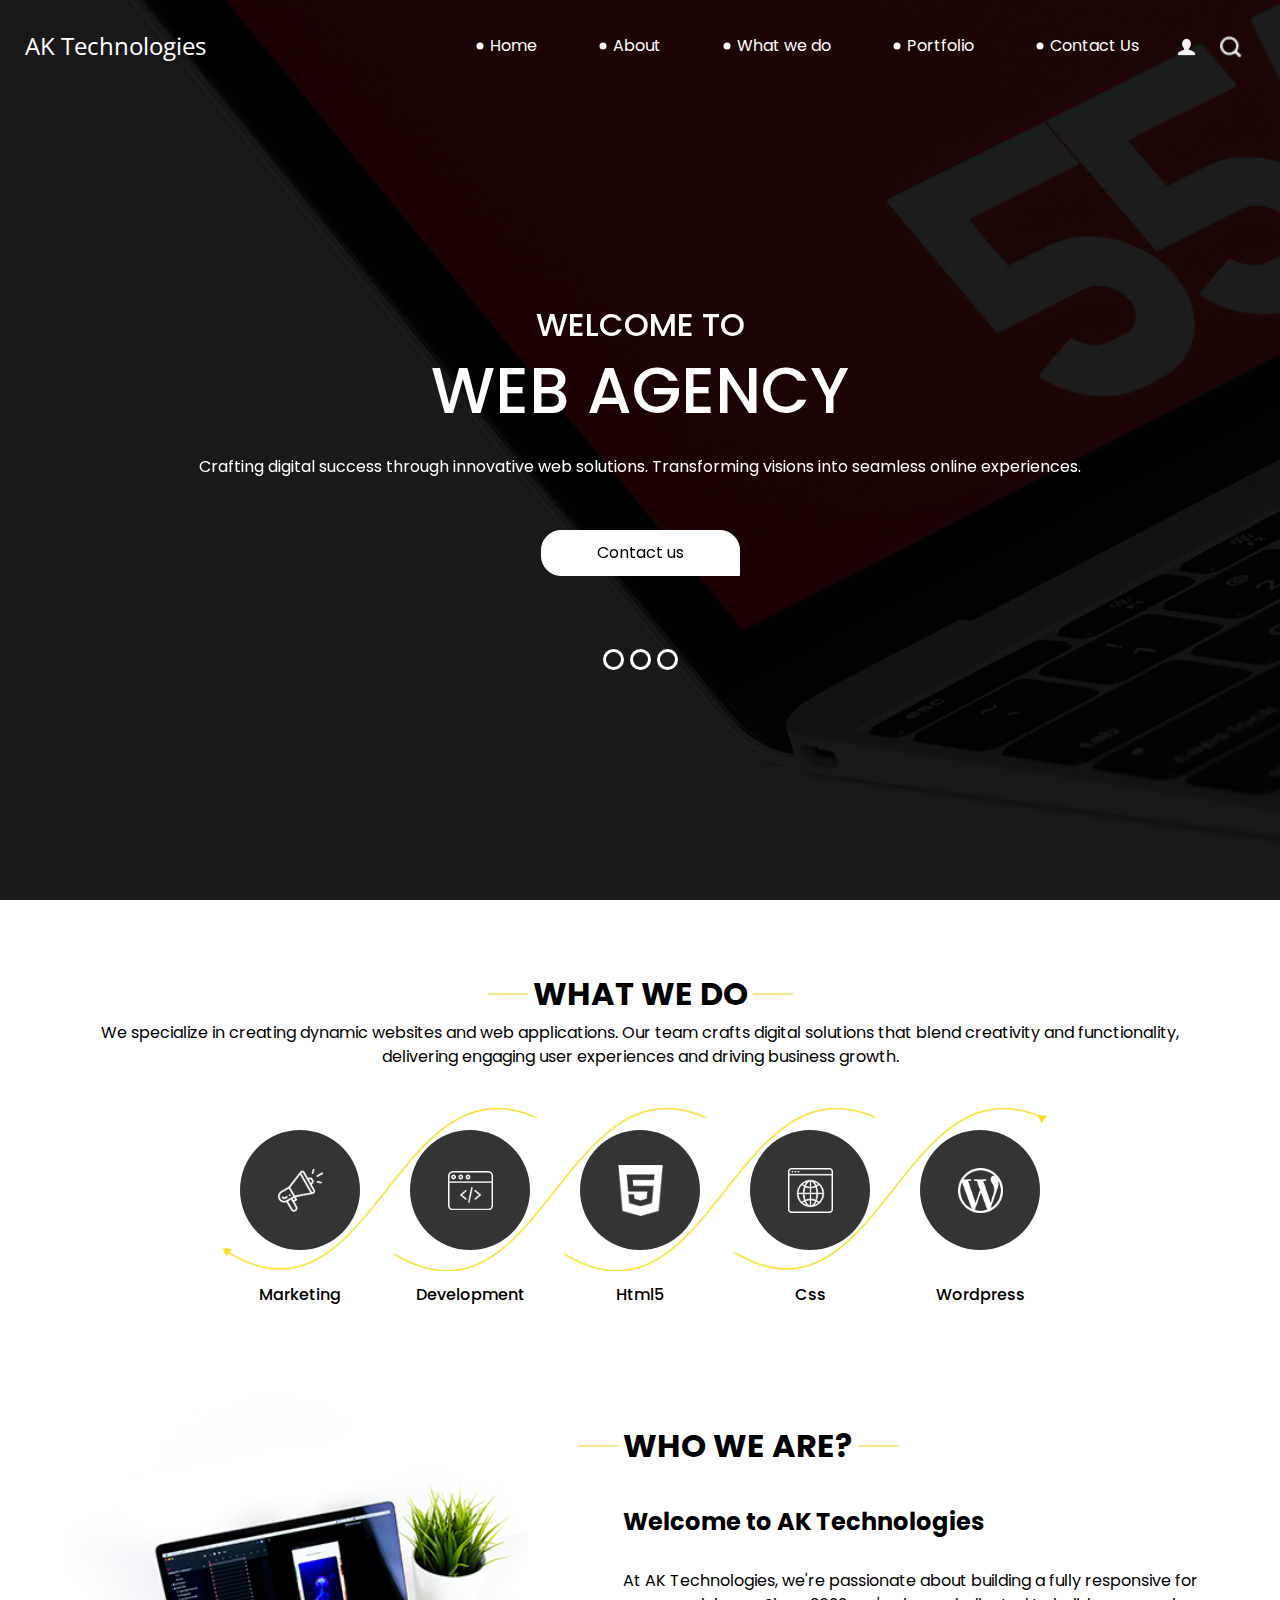
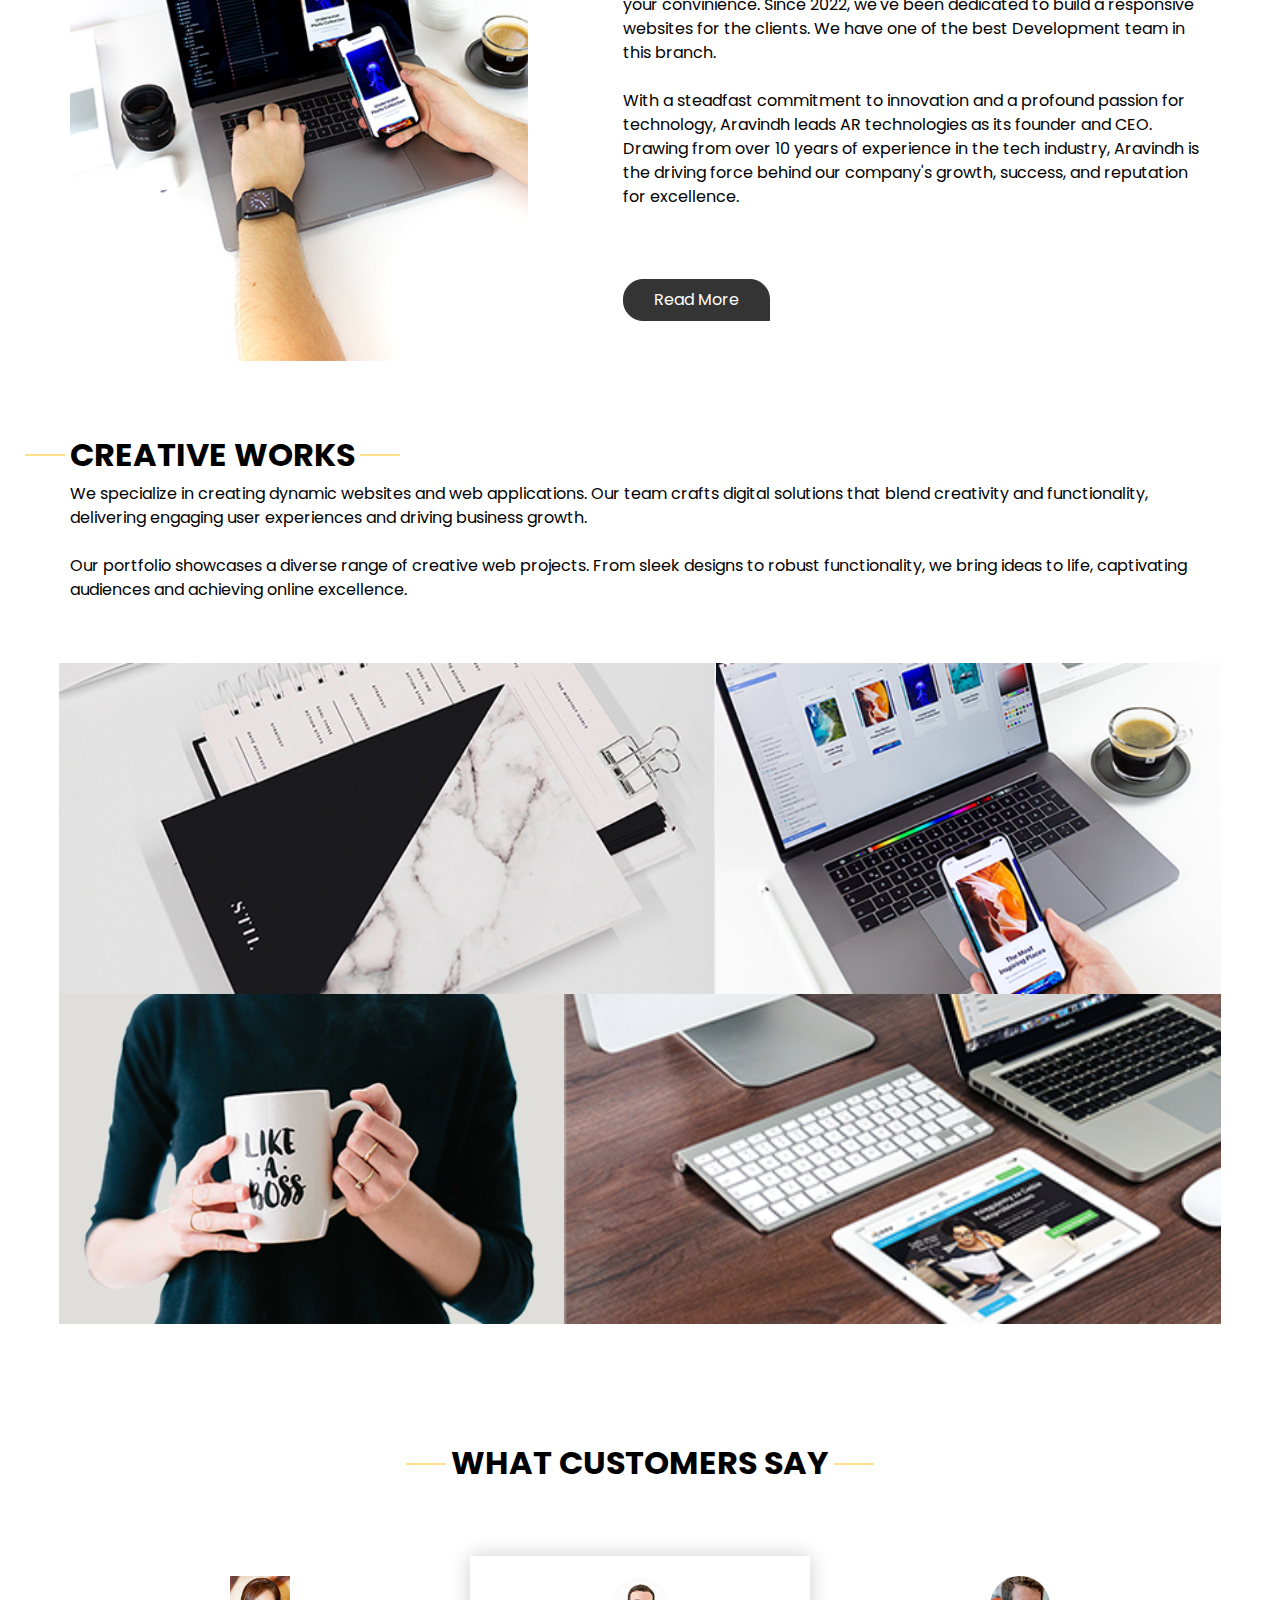
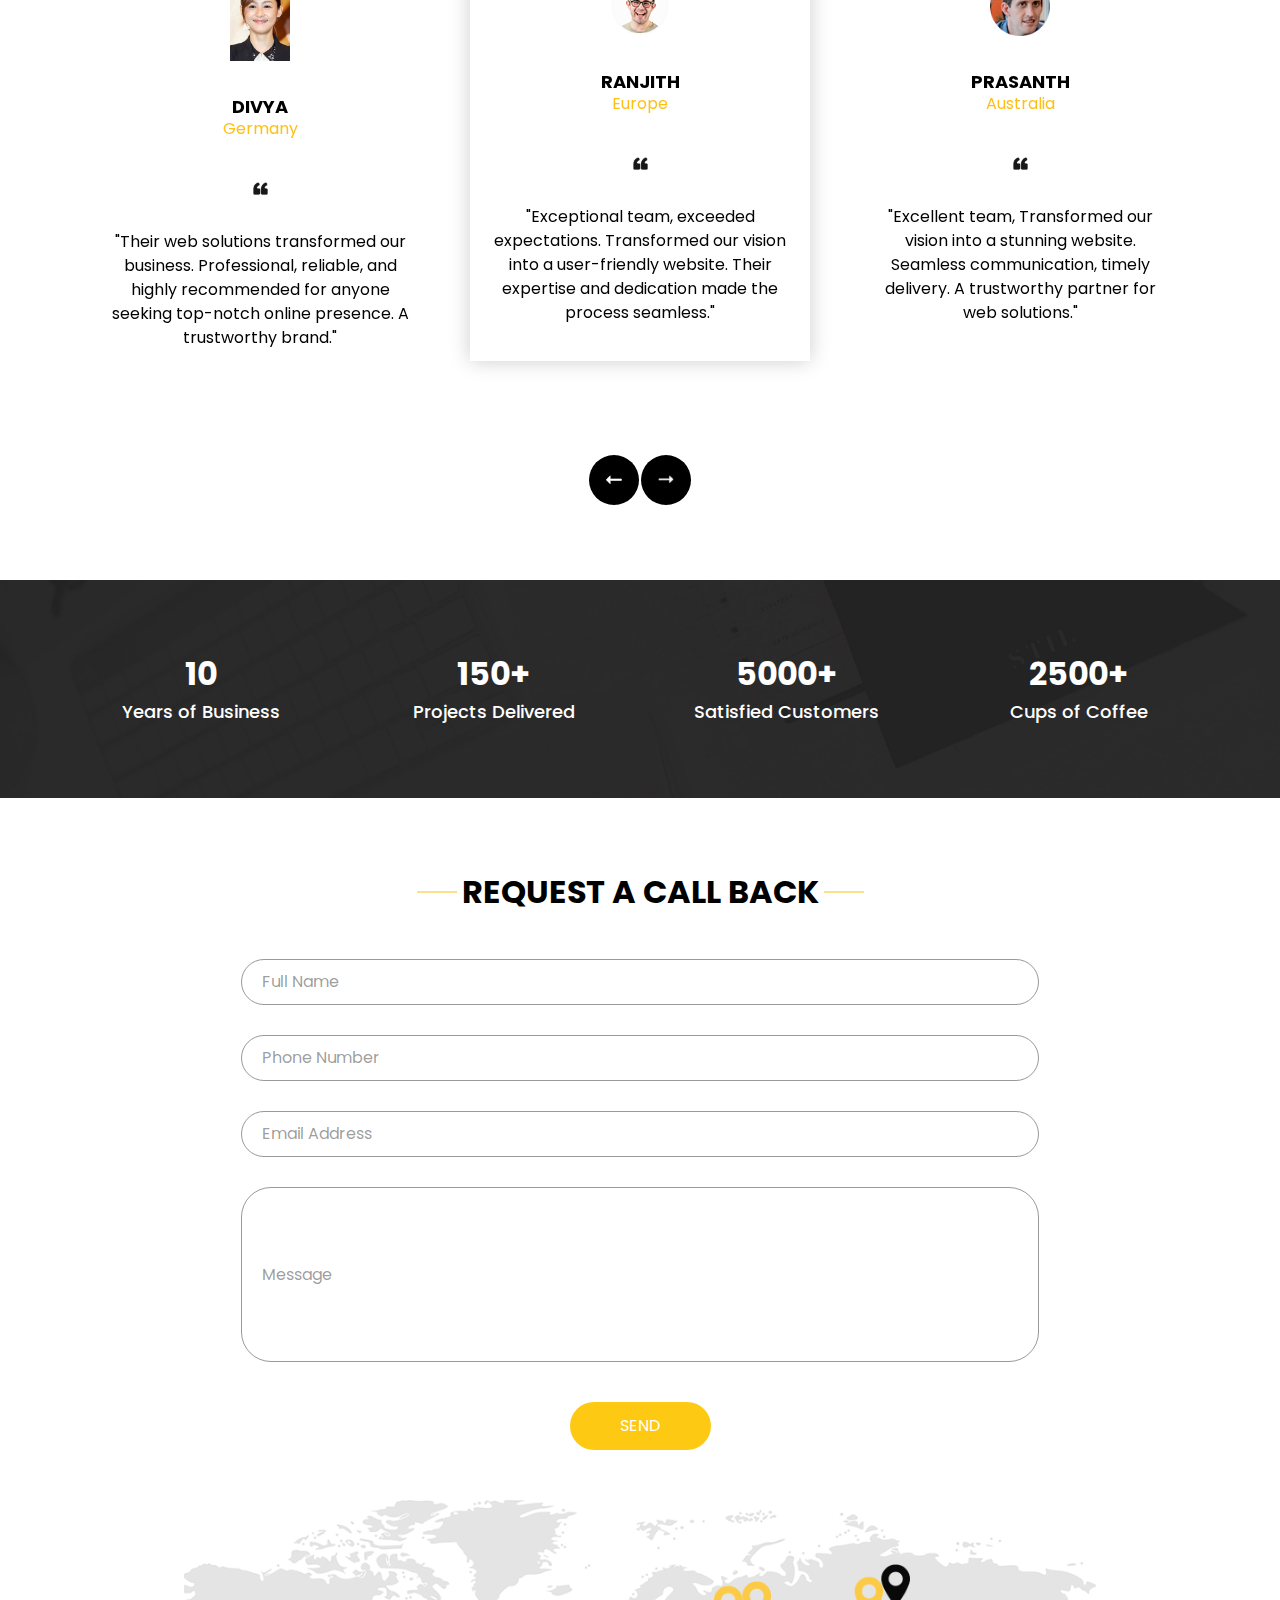
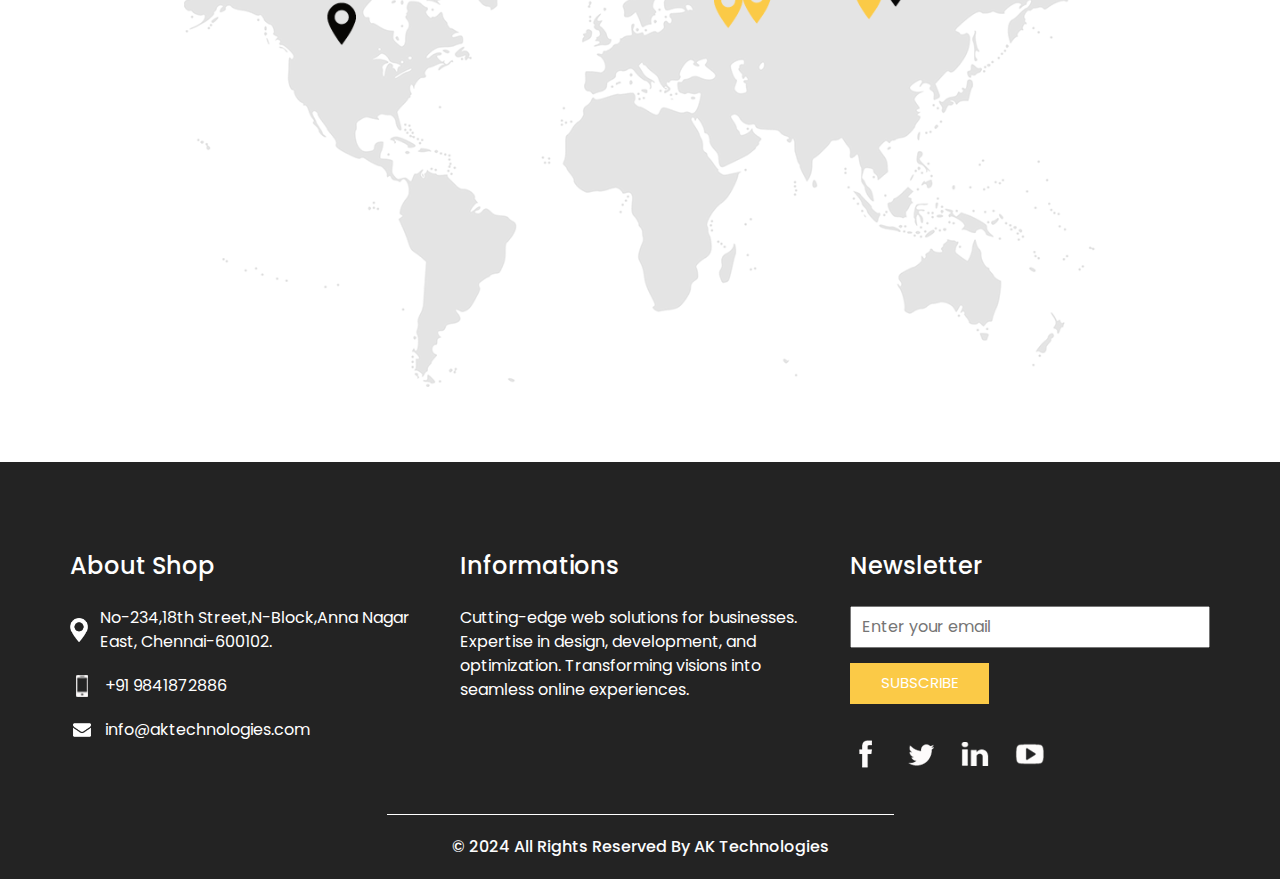
<file: index.html>
<!DOCTYPE html>
<html>

<head>
  <!-- Basic -->
  <meta charset="utf-8" />
  <meta http-equiv="X-UA-Compatible" content="IE=edge" />
  <!-- Mobile Metas -->
  <meta name="viewport" content="width=device-width, initial-scale=1, shrink-to-fit=no" />
  <!-- Site Metas -->
  <meta name="keywords" content="" />
  <meta name="description" content="" />
  <meta name="author" content="" />

  <title>AK Technologies</title>

  <!-- slider stylesheet -->
  <!-- slider stylesheet -->
  <link rel="stylesheet" type="text/css" href="https://cdnjs.cloudflare.com/ajax/libs/OwlCarousel2/2.3.4/assets/owl.carousel.min.css" />

  <!-- bootstrap core css -->
  <link rel="stylesheet" type="text/css" href="css/bootstrap.css" />

  <!-- fonts style -->
  <link href="https://fonts.googleapis.com/css?family=Open+Sans:400,700|Poppins:400,700&display=swap" rel="stylesheet">
  <!-- Custom styles for this template -->
  <link href="css/style.css" rel="stylesheet" />
  <!-- responsive style -->
  <link href="css/responsive.css" rel="stylesheet" />
</head>

<body>
  <div class="hero_area">
    <!-- header section strats -->
    <header class="header_section">
      <div class="container-fluid">
        <nav class="navbar navbar-expand-lg custom_nav-container pt-3">
          <a class="navbar-brand" href="index.html">
            <span>
              AK Technologies
            </span>
          </a>
          <button class="navbar-toggler" type="button" data-toggle="collapse" data-target="#navbarSupportedContent" aria-controls="navbarSupportedContent" aria-expanded="false" aria-label="Toggle navigation">
            <span class="navbar-toggler-icon"></span>
          </button>

          <div class="collapse navbar-collapse" id="navbarSupportedContent">
            <div class="d-flex ml-auto flex-column flex-lg-row align-items-center">
              <ul class="navbar-nav  ">
                <li class="nav-item active">
                  <a class="nav-link" href="index.html">Home <span class="sr-only">(current)</span></a>
                </li>
                <li class="nav-item">
                  <a class="nav-link" href="about.html"> About </a>
                </li>
                <li class="nav-item">
                  <a class="nav-link" href="do.html"> What we do </a>
                </li>
                <li class="nav-item">
                  <a class="nav-link" href="portfolio.html"> Portfolio </a>
                </li>
                <li class="nav-item">
                  <a class="nav-link" href="contact.html">Contact Us</a>
                </li>
              </ul>
              <div class="user_option">
                <a href="">
                  <img src="images/user.png" alt="">
                </a>
                <form class="form-inline my-2 my-lg-0 ml-0 ml-lg-4 mb-3 mb-lg-0">
                  <button class="btn  my-2 my-sm-0 nav_search-btn" type="submit"></button>
                </form>
              </div>
            </div>
          </div>
        </nav>
      </div>
    </header>
    <!-- end header section -->
    <!-- slider section -->
    <section class=" slider_section position-relative">
      <div class="container">
        <div id="carouselExampleIndicators" class="carousel slide" data-ride="carousel">
          <ol class="carousel-indicators">
            <li data-target="#carouselExampleIndicators" data-slide-to="0" class="active"></li>
            <li data-target="#carouselExampleIndicators" data-slide-to="1"></li>
            <li data-target="#carouselExampleIndicators" data-slide-to="2"></li>
          </ol>
          <div class="carousel-inner">
            <div class="carousel-item active">
              <div class="row">
                <div class="col">
                  <div class="detail-box">
                    <div>
                      <h2>
                        welcome to

                      </h2>
                      <h1>
                        web agency
                      </h1>
                      <p>
                        Crafting digital success through innovative web solutions. Transforming visions into seamless online experiences.
                      </p>
                      <div class="">
                        <a href="">
                          Contact us
                        </a>
                      </div>
                    </div>
                  </div>
                </div>
              </div>
            </div>
            <div class="carousel-item">
              <div class="row">
                <div class="col">
                  <div class="detail-box">
                    <div>
                      <h2>
                        welcome to

                      </h2>
                      <h1>
                        web agency
                      </h1>
                      <p>
                        Crafting digital success through innovative web solutions. Transforming visions into seamless online experiences.
                      </p>
                      <div class="">
                        <a href="">
                          Contact us
                        </a>
                      </div>
                    </div>
                  </div>
                </div>
              </div>
            </div>
            <div class="carousel-item">
              <div class="row">
                <div class="col">
                  <div class="detail-box">
                    <div>
                      <h2>
                        welcome to

                      </h2>
                      <h1>
                        web agency
                      </h1>
                      <p>
                        Crafting digital success through innovative web solutions. Transforming visions into seamless online experiences.
                      </p>
                      <div class="">
                        <a href="">
                          Contact us
                        </a>
                      </div>
                    </div>
                  </div>
                </div>
              </div>
            </div>
          </div>
        </div>

      </div>
    </section>
    <!-- end slider section -->
  </div>

  <!-- do section -->

  <section class="do_section layout_padding">
    <div class="container">
      <div class="heading_container">
        <h2>
          What we do
        </h2>
        <p>
          
We specialize in creating dynamic websites and web applications. Our team crafts digital solutions that blend creativity and functionality, delivering engaging user experiences and driving business growth.
        </p>
      </div>
      <div class="do_container">
        <div class="box arrow-start arrow_bg">
          <div class="img-box">
            <img src="images/d-1.png" alt="">
          </div>
          <div class="detail-box">
            <h6>
              Marketing
            </h6>
          </div>
        </div>
        <div class="box arrow-middle arrow_bg">
          <div class="img-box">
            <img src="images/d-2.png" alt="">
          </div>
          <div class="detail-box">
            <h6>
              Development
            </h6>
          </div>
        </div>
        <div class="box arrow-middle arrow_bg">
          <div class="img-box">
            <img src="images/d-3.png" alt="">
          </div>
          <div class="detail-box">
            <h6>
              Html5
            </h6>
          </div>
        </div>
        <div class="box arrow-end arrow_bg">
          <div class="img-box">
            <img src="images/d-4.png" alt="">
          </div>
          <div class="detail-box">
            <h6>
              Css
            </h6>
          </div>
        </div>
        <div class="box ">
          <div class="img-box">
            <img src="images/d-5.png" alt="">
          </div>
          <div class="detail-box">
            <h6>
              Wordpress
            </h6>
          </div>
        </div>
      </div>
    </div>
  </section>

  <!-- end do section -->

  <!-- who section -->

  <section class="who_section ">
    <div class="container">
      <div class="row">
        <div class="col-md-5">
          <div class="img-box">
            <img src="images/who-img.jpg" alt="">
          </div>
        </div>
        <div class="col-md-7">
          <div class="detail-box">
            <div class="heading_container">
              <h2>
                WHO WE ARE?
              </h2>
            </div>
            <p>
              <h4><b>Welcome to AK Technologies</b></h4><br>
              At AK Technologies, we're passionate about building a fully responsive for your convinience. Since 2022, we've been dedicated to build a responsive websites for the clients. We have one of the best Development team in this branch.  
              <br><br>
              With a steadfast commitment to innovation and a profound passion for technology, Aravindh leads AR technologies as its founder and CEO. Drawing from over 10 years of experience in the tech industry, Aravindh is the driving force behind our company's growth, success, and reputation for excellence.
            </p>
            <div>
              <a href="">
                Read More
              </a>
            </div>
          </div>
        </div>
      </div>
    </div>
  </section>

  <!-- end who section -->


  <!-- work section -->
  <section class="work_section layout_padding">
    <div class="container">
      <div class="heading_container">
        <h2>
          CREATIVE WORKS
        </h2>
        <p>
          We specialize in creating dynamic websites and web applications. Our team crafts digital solutions that blend creativity and functionality, delivering engaging user experiences and driving business growth.
          <br><br>Our portfolio showcases a diverse range of creative web projects. From sleek designs to robust functionality, we bring ideas to life, captivating audiences and achieving online excellence.
        </p>
      </div>
      <div class="work_container layout_padding2">
        <div class="box b-1">
          <img src="images/w-1.png" alt="">
        </div>
        <div class="box b-2">
          <img src="images/w-2.png" alt="">

        </div>
        <div class="box b-3">
          <img src="images/w-3.png" alt="">

        </div>
        <div class="box b-4">
          <img src="images/w-4.png" alt="">

        </div>
      </div>
    </div>
  </section>

  <!-- end work section -->

  <!-- client section -->
  <section class="client_section">
    <div class="container">
      <div class="heading_container">
        <h2>
          WHAT CUSTOMERS SAY
        </h2>
      </div>
      <div class="carousel-wrap ">
        <div class="owl-carousel">
          <div class="item">
            <div class="box">
              <div class="img-box">
                <img src="images/c-1.png" alt="">
              </div>
              <div class="detail-box">
                <h5>
                  RANJITH <br>
                  <span>
                    Europe
                  </span>
                </h5>
                <img src="images/quote.png" alt="">
                <p>
                  "Exceptional team, exceeded expectations. Transformed our vision into a user-friendly website. Their expertise and dedication made the process seamless."
                </p>
              </div>
            </div>
          </div>
          <div class="item">
            <div class="box">
              <div class="img-box">
                <img src="images/c-3.png" alt="">
              </div>
              <div class="detail-box">
                <h5>
                  PRASANTH <br>
                  <span>
                    Australia
                  </span>
                </h5>
                <img src="images/quote.png" alt="">
                <p>
                  "Excellent team, Transformed our vision into a stunning website. Seamless communication, timely delivery. A trustworthy partner for web solutions."                </p>
              </div>
            </div>
          </div>
          <div class="item">
            <div class="box">
              <div class="img-box">
                <img src="images/c-1.png" alt="">
              </div>
              <div class="detail-box">
                <h5>
                  RAGHUL <br>
                  <span>
                    Russia
                  </span>
                </h5>
                <img src="images/quote.png" alt="">
                <p>
                  "Excellent team, Transformed our vision into a stunning website. Seamless communication, timely delivery. A trustworthy partner for web solutions."                </p>
              </div>
            </div>
          </div>
          <div class="item">
            <div class="box">
              <div class="img-box">
                <img src="images/divya.jpg" alt="">
              </div>
              <div class="detail-box">
                <h5>
                  DIVYA <br>
                  <span>
                    Germany
                  </span>
                </h5>
                <img src="images/quote.png" alt="">
                <p>
                  "Their web solutions transformed our business. Professional, reliable, and highly recommended for anyone seeking top-notch online presence. A trustworthy brand."                </p>
              </div>
            </div>
          </div>
        </div>
      </div>
    </div>
  </section>

  <!-- end client section -->

  <!-- target section -->
  <section class="target_section layout_padding2">
    <div class="container">
      <div class="row">
        <div class="col-md-3 col-sm-6">
          <div class="detail-box">
            <h2>
              10
            </h2>
            <h5>
              Years of Business
            </h5>
          </div>
        </div>
        <div class="col-md-3 col-sm-6">
          <div class="detail-box">
            <h2>
              150+
            </h2>
            <h5>
              Projects Delivered
            </h5>
          </div>
        </div>
        <div class="col-md-3 col-sm-6">
          <div class="detail-box">
            <h2>
              5000+
            </h2>
            <h5>
              Satisfied Customers
            </h5>
          </div>
        </div>
        <div class="col-md-3 col-sm-6">
          <div class="detail-box">
            <h2>
              2500+
            </h2>
            <h5>
              Cups of Coffee
            </h5>
          </div>
        </div>
      </div>
    </div>
  </section>

  <!-- end target section -->


  <!-- contact section -->

  <section class="contact_section layout_padding">
    <div class="container">

      <div class="heading_container">
        <h2>
          Request A Call Back
        </h2>
      </div>
      <div class="">
        <div class="">
          <div class="row">
            <div class="col-md-9 mx-auto">
              <div class="contact-form">
                <form action="">
                  <div>
                    <input type="text" placeholder="Full Name ">
                  </div>
                  <div>
                    <input type="text" placeholder="Phone Number">
                  </div>
                  <div>
                    <input type="email" placeholder="Email Address">
                  </div>
                  <div>
                    <input type="text" placeholder="Message" class="input_message">
                  </div>
                  <div class="d-flex justify-content-center">
                    <button type="submit" class="btn_on-hover">
                      Send
                    </button>
                  </div>
                </form>
              </div>
            </div>
          </div>
        </div>
      </div>
      <div class="map_img-box">
        <img src="images/map-img.png" alt="">
      </div>
    </div>
  </section>


  <!-- end contact section -->


  <!-- info section -->
  <section class="info_section ">
    <div class="container">
      <div class="row">
        <div class="col-md-4">
          <div class="info_contact">
            <h5>
              About Shop
            </h5>
            <div>
              <div class="img-box">
                <img src="images/location-white.png" width="18px" alt="">
              </div>
              <p>
                No-234,18th Street,N-Block,Anna Nagar East, Chennai-600102.
              </p>
            </div>
            <div>
              <div class="img-box">
                <img src="images/telephone-white.png" width="12px" alt="">
              </div>
              <p>
                +91 9841872886
              </p>
            </div>
            <div>
              <div class="img-box">
                <img src="images/envelope-white.png" width="18px" alt="">
              </div>
              <p>
                info@aktechnologies.com
              </p>
            </div>
          </div>
        </div>
        <div class="col-md-4">
          <div class="info_info">
            <h5>
              Informations
            </h5>
            <p>
              Cutting-edge web solutions for businesses. Expertise in design, development, and optimization. Transforming visions into seamless online experiences.            </p>
          </div>
        </div>

        
        <div class="col-md-4">
          <div class="info_form ">
            <h5>
              Newsletter
            </h5>
            <form action="">
              <input type="email" placeholder="Enter your email">
              <button>
                Subscribe
              </button>
            </form>
            <div class="social_box">
              <a href="https://www.facebook.com/">
                <img src="images/fb.png" alt="">
              </a>
              <a href="https://twitter.com/home?lang=en">
                <img src="images/twitter.png" alt="">
              </a>
              <a href="https://www.linkedin.com/login">
                <img src="images/linkedin.png" alt="">
              </a>
              <a href="https://www.youtube.com/">
                <img src="images/youtube.png" alt="">
              </a>
            </div>
          </div>
        </div>
      </div>
    </div>
  </section>

  <!-- end info_section -->


  <!-- footer section -->
  <section class="container-fluid footer_section">
    <p>
      &copy; 2024 All Rights Reserved By
      <a href="https://www.artechnologies.in/">AK Technologies</a>
    </p>
  </section>
  <!-- footer section -->

  <script type="text/javascript" src="js/jquery-3.4.1.min.js"></script>
  <script type="text/javascript" src="js/bootstrap.js"></script>
  <script type="text/javascript" src="https://cdnjs.cloudflare.com/ajax/libs/OwlCarousel2/2.3.4/owl.carousel.min.js">
  </script>
  <!-- owl carousel script 
    -->
  <script type="text/javascript">
    $(".owl-carousel").owlCarousel({
      loop: true,
      margin: 0,
      navText: [],
      center: true,
      autoplay: true,
      autoplayHoverPause: true,
      responsive: {
        0: {
          items: 1
        },
        1000: {
          items: 3
        }
      }
    });
  </script>
  <!-- end owl carousel script -->

</body>

</html>
</file>
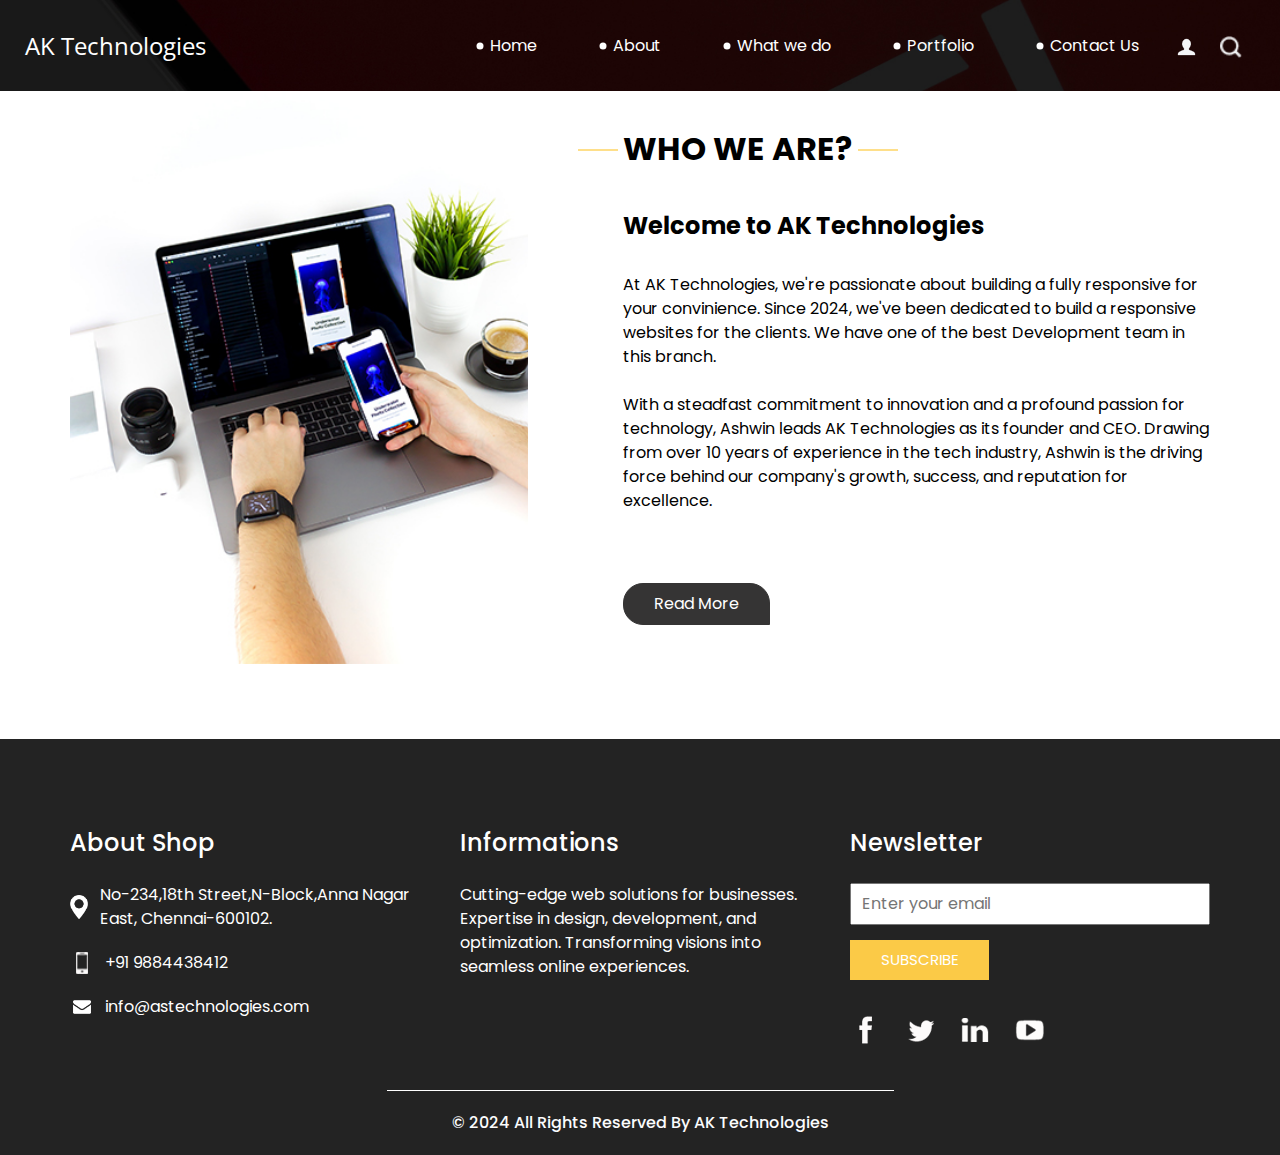
<file: about.html>
<!DOCTYPE html>
<html>

<head>
  <!-- Basic -->
  <meta charset="utf-8" />
  <meta http-equiv="X-UA-Compatible" content="IE=edge" />
  <!-- Mobile Metas -->
  <meta name="viewport" content="width=device-width, initial-scale=1, shrink-to-fit=no" />
  <!-- Site Metas -->
  <meta name="keywords" content="" />
  <meta name="description" content="" />
  <meta name="author" content="" />

  <title>AK Technologies</title>

  <!-- slider stylesheet -->
  <!-- slider stylesheet -->
  <link rel="stylesheet" type="text/css" href="https://cdnjs.cloudflare.com/ajax/libs/OwlCarousel2/2.3.4/assets/owl.carousel.min.css" />

  <!-- bootstrap core css -->
  <link rel="stylesheet" type="text/css" href="css/bootstrap.css" />

  <!-- fonts style -->
  <link href="https://fonts.googleapis.com/css?family=Open+Sans:400,700|Poppins:400,700&display=swap" rel="stylesheet">
  <!-- Custom styles for this template -->
  <link href="css/style.css" rel="stylesheet" />
  <!-- responsive style -->
  <link href="css/responsive.css" rel="stylesheet" />
</head>

<body class="sub_page">
  <div class="hero_area">
    <!-- header section strats -->
    <header class="header_section">
      <div class="container-fluid">
        <nav class="navbar navbar-expand-lg custom_nav-container pt-3">
          <a class="navbar-brand" href="index.html">
            <span>
              AK Technologies
            </span>
          </a>
          <button class="navbar-toggler" type="button" data-toggle="collapse" data-target="#navbarSupportedContent" aria-controls="navbarSupportedContent" aria-expanded="false" aria-label="Toggle navigation">
            <span class="navbar-toggler-icon"></span>
          </button>

          <div class="collapse navbar-collapse" id="navbarSupportedContent">
            <div class="d-flex ml-auto flex-column flex-lg-row align-items-center">
              <ul class="navbar-nav  ">
                <li class="nav-item active">
                  <a class="nav-link" href="index.html">Home <span class="sr-only">(current)</span></a>
                </li>
                <li class="nav-item">
                  <a class="nav-link" href="about.html"> About </a>
                </li>
                <li class="nav-item">
                  <a class="nav-link" href="do.html"> What we do </a>
                </li>
                <li class="nav-item">
                  <a class="nav-link" href="portfolio.html"> Portfolio </a>
                </li>
                <li class="nav-item">
                  <a class="nav-link" href="contact.html">Contact Us</a>
                </li>
              </ul>
              <div class="user_option">
                <a href="">
                  <img src="images/user.png" alt="">
                </a>
                <form class="form-inline my-2 my-lg-0 ml-0 ml-lg-4 mb-3 mb-lg-0">
                  <button class="btn  my-2 my-sm-0 nav_search-btn" type="submit"></button>
                </form>
              </div>
            </div>
          </div>
        </nav>
      </div>
    </header>
    <!-- end header section -->
  </div>


  <!-- who section -->

  <section class="who_section layout_padding">
    <div class="container">
      <div class="row">
        <div class="col-md-5">
          <div class="img-box">
            <img src="images/who-img.jpg" alt="">
          </div>
        </div>
        <div class="col-md-7">
          <div class="detail-box">
            <div class="heading_container">
              <h2>
                WHO WE ARE?
              </h2>
            </div>
            <p>
              <h4><b>Welcome to AK Technologies</b></h4><br>
              At AK Technologies, we're passionate about building a fully responsive for your convinience. Since 2024, we've been dedicated to build a responsive websites for the clients. We have one of the best Development team in this branch.  
              <br><br>
              With a steadfast commitment to innovation and a profound passion for technology, Ashwin leads AK Technologies as its founder and CEO. Drawing from over 10 years of experience in the tech industry, Ashwin is the driving force behind our company's growth, success, and reputation for excellence.
            </p>
            <div>
              <a href="">
                Read More
              </a>
            </div>
          </div>
        </div>
      </div>
    </div>
  </section>

  <!-- end who section -->


  <!-- info section -->
  <section class="info_section ">
    <div class="container">
      <div class="row">
        <div class="col-md-4">
          <div class="info_contact">
            <h5>
              About Shop
            </h5>
            <div>
              <div class="img-box">
                <img src="images/location-white.png" width="18px" alt="">
              </div>
              <p>
                No-234,18th Street,N-Block,Anna Nagar East, Chennai-600102.
              </p>
            </div>
            <div>
              <div class="img-box">
                <img src="images/telephone-white.png" width="12px" alt="">
              </div>
              <p>
                +91 9884438412
              </p>
            </div>
            <div>
              <div class="img-box">
                <img src="images/envelope-white.png" width="18px" alt="">
              </div>
              <p>
                info@astechnologies.com
              </p>
            </div>
          </div>
        </div>
        <div class="col-md-4">
          <div class="info_info">
            <h5>
              Informations
            </h5>
            <p>
              Cutting-edge web solutions for businesses. Expertise in design, development, and optimization. Transforming visions into seamless online experiences.            </p>
          </div>
        </div>

        
        <div class="col-md-4">
          <div class="info_form ">
            <h5>
              Newsletter
            </h5>
            <form action="">
              <input type="email" placeholder="Enter your email">
              <button>
                Subscribe
              </button>
            </form>
            <div class="social_box">
              <a href="https://www.facebook.com/">
                <img src="images/fb.png" alt="">
              </a>
              <a href="https://twitter.com/home?lang=en">
                <img src="images/twitter.png" alt="">
              </a>
              <a href="https://www.linkedin.com/login">
                <img src="images/linkedin.png" alt="">
              </a>
              <a href="https://www.youtube.com/">
                <img src="images/youtube.png" alt="">
              </a>
            </div>
          </div>
        </div>
      </div>
    </div>
  </section>

  <!-- end info_section -->


  <!-- footer section -->
  <section class="container-fluid footer_section">
    <p>
      &copy; 2024 All Rights Reserved By
      <a href="https://www.artechnologies.in/">AK Technologies</a>
    </p>
  </section>
  <!-- footer section -->

  <script type="text/javascript" src="js/jquery-3.4.1.min.js"></script>
  <script type="text/javascript" src="js/bootstrap.js"></script>
  <script type="text/javascript" src="https://cdnjs.cloudflare.com/ajax/libs/OwlCarousel2/2.3.4/owl.carousel.min.js">
  </script>
  <!-- owl carousel script 
    -->
  <script type="text/javascript">
    $(".owl-carousel").owlCarousel({
      loop: true,
      margin: 0,
      navText: [],
      center: true,
      autoplay: true,
      autoplayHoverPause: true,
      responsive: {
        0: {
          items: 1
        },
        1000: {
          items: 3
        }
      }
    });
  </script>
  <!-- end owl carousel script -->

</body>

</html>
</file>
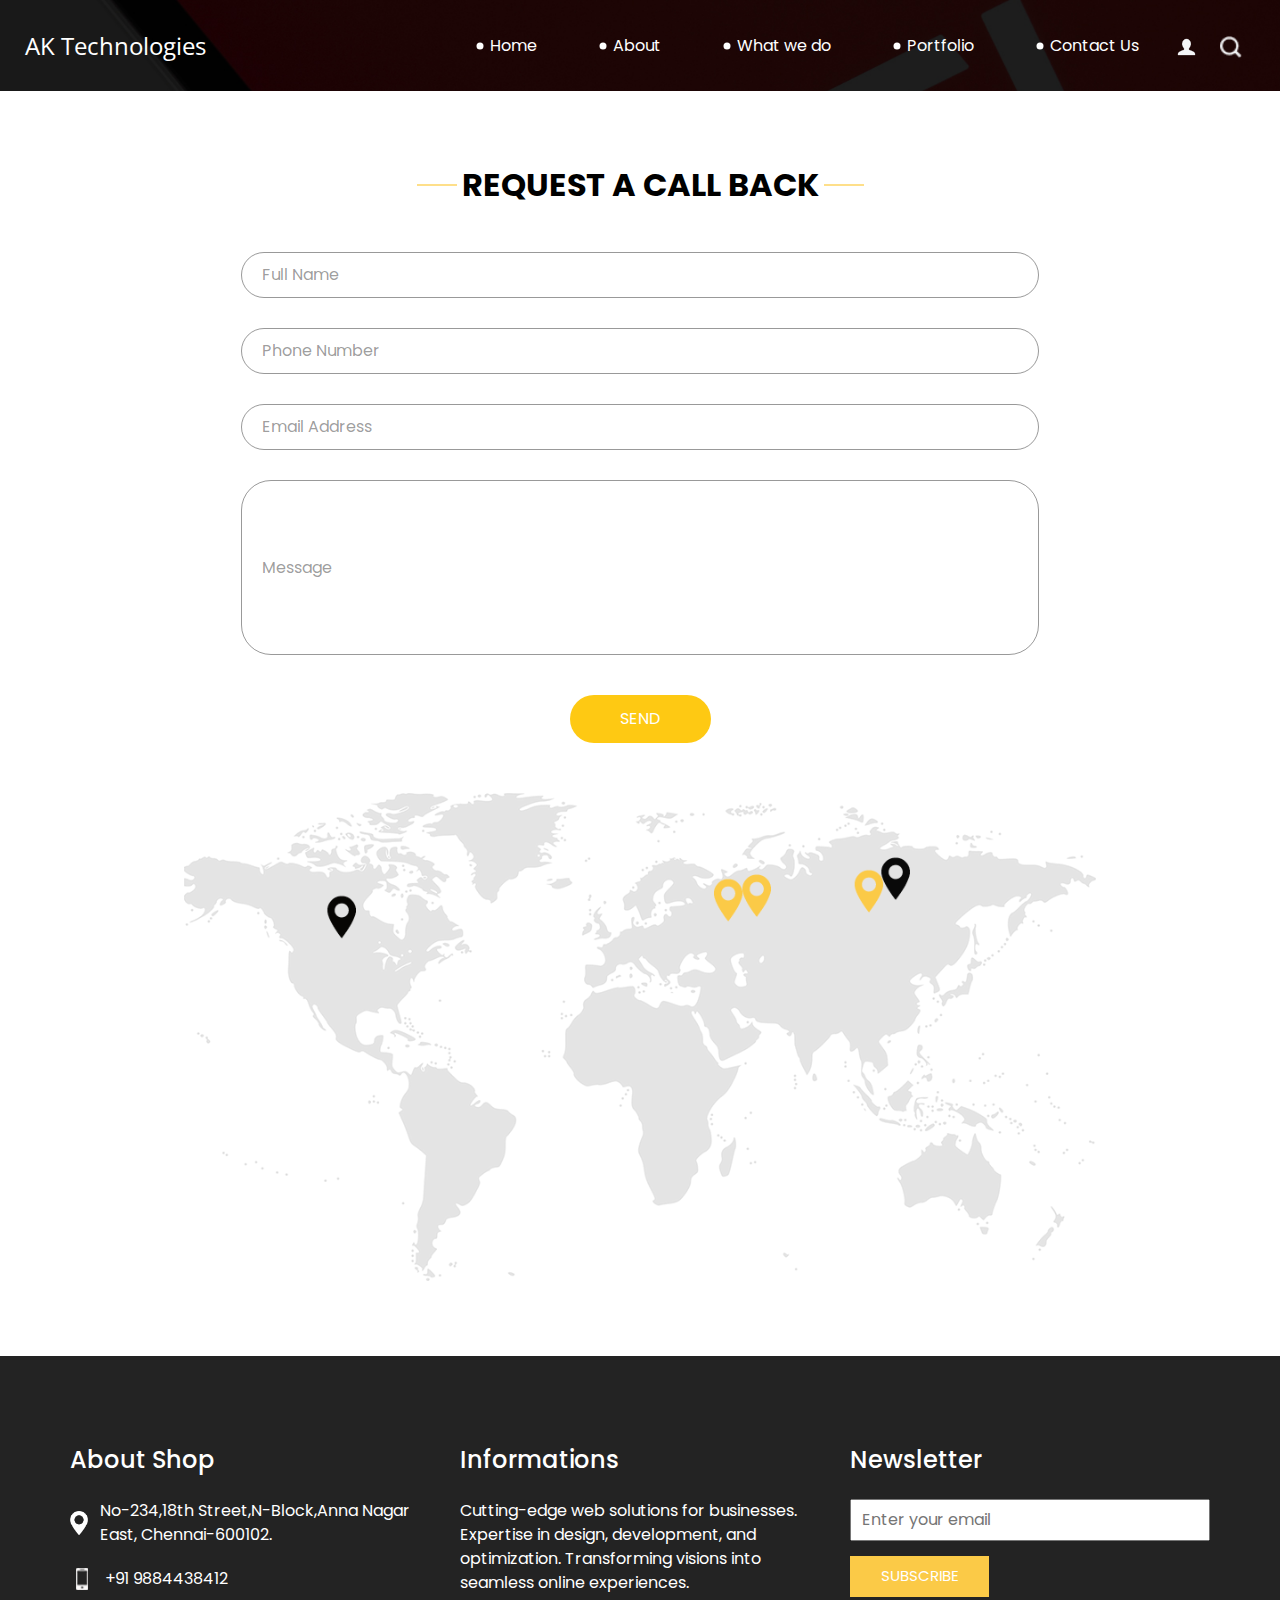
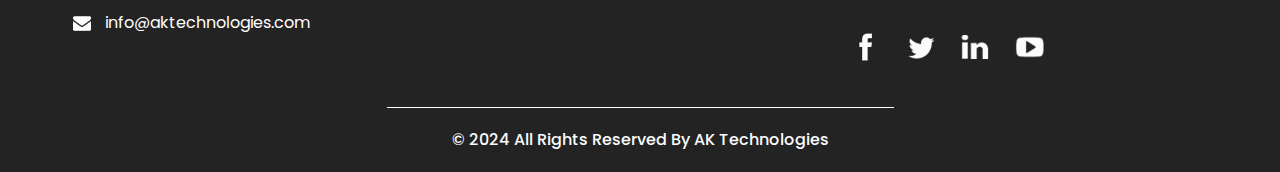
<file: contact.html>
<!DOCTYPE html>
<html>

<head>
  <!-- Basic -->
  <meta charset="utf-8" />
  <meta http-equiv="X-UA-Compatible" content="IE=edge" />
  <!-- Mobile Metas -->
  <meta name="viewport" content="width=device-width, initial-scale=1, shrink-to-fit=no" />
  <!-- Site Metas -->
  <meta name="keywords" content="" />
  <meta name="description" content="" />
  <meta name="author" content="" />

  <title>AK Technologies</title>

  <!-- slider stylesheet -->
  <!-- slider stylesheet -->
  <link rel="stylesheet" type="text/css" href="https://cdnjs.cloudflare.com/ajax/libs/OwlCarousel2/2.3.4/assets/owl.carousel.min.css" />

  <!-- bootstrap core css -->
  <link rel="stylesheet" type="text/css" href="css/bootstrap.css" />

  <!-- fonts style -->
  <link href="https://fonts.googleapis.com/css?family=Open+Sans:400,700|Poppins:400,700&display=swap" rel="stylesheet">
  <!-- Custom styles for this template -->
  <link href="css/style.css" rel="stylesheet" />
  <!-- responsive style -->
  <link href="css/responsive.css" rel="stylesheet" />
</head>

<body class="sub_page">
  <div class="hero_area">
    <!-- header section strats -->
    <header class="header_section">
      <div class="container-fluid">
        <nav class="navbar navbar-expand-lg custom_nav-container pt-3">
          <a class="navbar-brand" href="index.html">
            <span>
              AK Technologies
            </span>
          </a>
          <button class="navbar-toggler" type="button" data-toggle="collapse" data-target="#navbarSupportedContent" aria-controls="navbarSupportedContent" aria-expanded="false" aria-label="Toggle navigation">
            <span class="navbar-toggler-icon"></span>
          </button>

          <div class="collapse navbar-collapse" id="navbarSupportedContent">
            <div class="d-flex ml-auto flex-column flex-lg-row align-items-center">
              <ul class="navbar-nav  ">
                <li class="nav-item active">
                  <a class="nav-link" href="index.html">Home <span class="sr-only">(current)</span></a>
                </li>
                <li class="nav-item">
                  <a class="nav-link" href="about.html"> About </a>
                </li>
                <li class="nav-item">
                  <a class="nav-link" href="do.html"> What we do </a>
                </li>
                <li class="nav-item">
                  <a class="nav-link" href="portfolio.html"> Portfolio </a>
                </li>
                <li class="nav-item">
                  <a class="nav-link" href="contact.html">Contact Us</a>
                </li>
              </ul>
              <div class="user_option">
                <a href="">
                  <img src="images/user.png" alt="">
                </a>
                <form class="form-inline my-2 my-lg-0 ml-0 ml-lg-4 mb-3 mb-lg-0">
                  <button class="btn  my-2 my-sm-0 nav_search-btn" type="submit"></button>
                </form>
              </div>
            </div>
          </div>
        </nav>
      </div>
    </header>
    <!-- end header section -->
  </div>

  <!-- contact section -->

  <section class="contact_section layout_padding">
    <div class="container">

      <div class="heading_container">
        <h2>
          Request A Call Back
        </h2>
      </div>
      <div class="">
        <div class="">
          <div class="row">
            <div class="col-md-9 mx-auto">
              <div class="contact-form">
                <form action="">
                  <div>
                    <input type="text" placeholder="Full Name ">
                  </div>
                  <div>
                    <input type="text" placeholder="Phone Number">
                  </div>
                  <div>
                    <input type="email" placeholder="Email Address">
                  </div>
                  <div>
                    <input type="text" placeholder="Message" class="input_message">
                  </div>
                  <div class="d-flex justify-content-center">
                    <button type="submit" class="btn_on-hover">
                      Send
                    </button>
                  </div>
                </form>
              </div>
            </div>
          </div>
        </div>
      </div>
      <div class="map_img-box">
        <img src="images/map-img.png" alt="">
      </div>
    </div>
  </section>


  <!-- end contact section -->


  <!-- info section -->
  <section class="info_section ">
    <div class="container">
      <div class="row">
        <div class="col-md-4">
          <div class="info_contact">
            <h5>
              About Shop
            </h5>
            <div>
              <div class="img-box">
                <img src="images/location-white.png" width="18px" alt="">
              </div>
              <p>
                No-234,18th Street,N-Block,Anna Nagar East, Chennai-600102.
              </p>
            </div>
            <div>
              <div class="img-box">
                <img src="images/telephone-white.png" width="12px" alt="">
              </div>
              <p>
                +91 9884438412
              </p>
            </div>
            <div>
              <div class="img-box">
                <img src="images/envelope-white.png" width="18px" alt="">
              </div>
              <p>
                info@aktechnologies.com
              </p>
            </div>
          </div>
        </div>
        <div class="col-md-4">
          <div class="info_info">
            <h5>
              Informations
            </h5>
            <p>
              Cutting-edge web solutions for businesses. Expertise in design, development, and optimization. Transforming visions into seamless online experiences.            </p>
          </div>
        </div>

        
        <div class="col-md-4">
          <div class="info_form ">
            <h5>
              Newsletter
            </h5>
            <form action="">
              <input type="email" placeholder="Enter your email">
              <button>
                Subscribe
              </button>
            </form>
            <div class="social_box">
              <a href="https://www.facebook.com/">
                <img src="images/fb.png" alt="">
              </a>
              <a href="https://twitter.com/home?lang=en">
                <img src="images/twitter.png" alt="">
              </a>
              <a href="https://www.linkedin.com/login">
                <img src="images/linkedin.png" alt="">
              </a>
              <a href="https://www.youtube.com/">
                <img src="images/youtube.png" alt="">
              </a>
            </div>
          </div>
        </div>
      </div>
    </div>
  </section>

  <!-- end info_section -->


  <!-- footer section -->
  <section class="container-fluid footer_section">
    <p>
      &copy; 2024 All Rights Reserved By
      <a href="https://www.artechnologies.in/">AK Technologies</a>
    </p>
  </section>
  <!-- footer section -->

  <script type="text/javascript" src="js/jquery-3.4.1.min.js"></script>
  <script type="text/javascript" src="js/bootstrap.js"></script>
  <script type="text/javascript" src="https://cdnjs.cloudflare.com/ajax/libs/OwlCarousel2/2.3.4/owl.carousel.min.js">
  </script>
  <!-- owl carousel script 
    -->
  <script type="text/javascript">
    $(".owl-carousel").owlCarousel({
      loop: true,
      margin: 0,
      navText: [],
      center: true,
      autoplay: true,
      autoplayHoverPause: true,
      responsive: {
        0: {
          items: 1
        },
        1000: {
          items: 3
        }
      }
    });
  </script>
  <!-- end owl carousel script -->

</body>

</html>
</file>
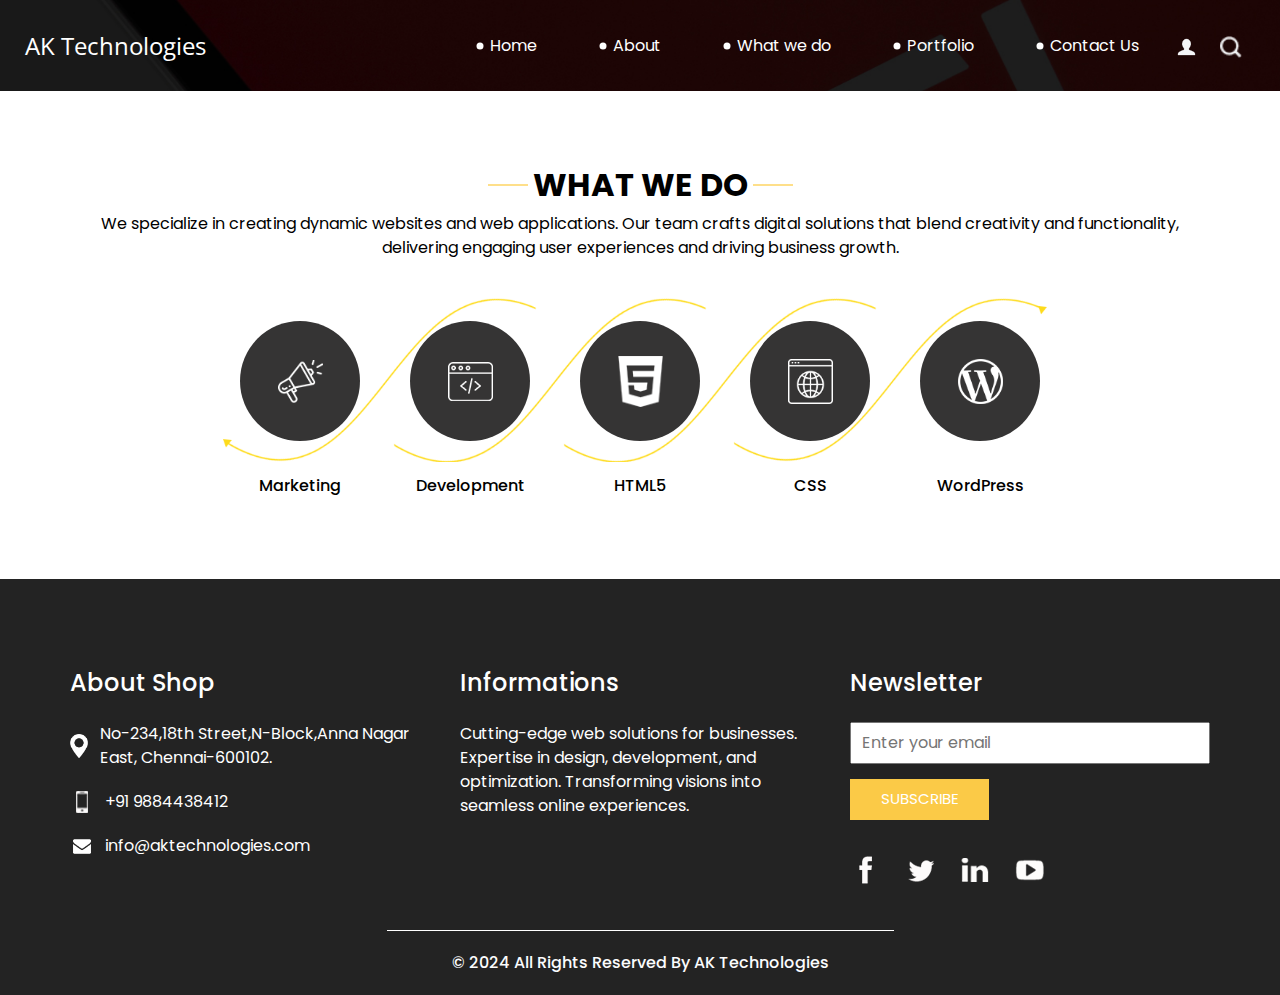
<file: do.html>
<!DOCTYPE html>
<html>

<head>
  <!-- Basic -->
  <meta charset="utf-8" />
  <meta http-equiv="X-UA-Compatible" content="IE=edge" />
  <!-- Mobile Metas -->
  <meta name="viewport" content="width=device-width, initial-scale=1, shrink-to-fit=no" />
  <!-- Site Metas -->
  <meta name="keywords" content="" />
  <meta name="description" content="" />
  <meta name="author" content="" />

  <title>AK Technologies</title>

  <!-- slider stylesheet -->
  <!-- slider stylesheet -->
  <link rel="stylesheet" type="text/css" href="https://cdnjs.cloudflare.com/ajax/libs/OwlCarousel2/2.3.4/assets/owl.carousel.min.css" />

  <!-- bootstrap core css -->
  <link rel="stylesheet" type="text/css" href="css/bootstrap.css" />

  <!-- fonts style -->
  <link href="https://fonts.googleapis.com/css?family=Open+Sans:400,700|Poppins:400,700&display=swap" rel="stylesheet">
  <!-- Custom styles for this template -->
  <link href="css/style.css" rel="stylesheet" />
  <!-- responsive style -->
  <link href="css/responsive.css" rel="stylesheet" />
</head>

<body class="sub_page">
  <div class="hero_area">
    <!-- header section strats -->
    <header class="header_section">
      <div class="container-fluid">
        <nav class="navbar navbar-expand-lg custom_nav-container pt-3">
          <a class="navbar-brand" href="index.html">
            <span>
              AK Technologies
            </span>
          </a>
          <button class="navbar-toggler" type="button" data-toggle="collapse" data-target="#navbarSupportedContent" aria-controls="navbarSupportedContent" aria-expanded="false" aria-label="Toggle navigation">
            <span class="navbar-toggler-icon"></span>
          </button>

          <div class="collapse navbar-collapse" id="navbarSupportedContent">
            <div class="d-flex ml-auto flex-column flex-lg-row align-items-center">
              <ul class="navbar-nav  ">
                <li class="nav-item active">
                  <a class="nav-link" href="index.html">Home <span class="sr-only">(current)</span></a>
                </li>
                <li class="nav-item">
                  <a class="nav-link" href="about.html"> About </a>
                </li>
                <li class="nav-item">
                  <a class="nav-link" href="do.html"> What we do </a>
                </li>
                <li class="nav-item">
                  <a class="nav-link" href="portfolio.html"> Portfolio </a>
                </li>
                <li class="nav-item">
                  <a class="nav-link" href="contact.html">Contact Us</a>
                </li>
              </ul>
              <div class="user_option">
                <a href="">
                  <img src="images/user.png" alt="">
                </a>
                <form class="form-inline my-2 my-lg-0 ml-0 ml-lg-4 mb-3 mb-lg-0">
                  <button class="btn  my-2 my-sm-0 nav_search-btn" type="submit"></button>
                </form>
              </div>
            </div>
          </div>
        </nav>
      </div>
    </header>
    <!-- end header section -->
  </div>

  <!-- do section -->

  <section class="do_section layout_padding">
    <div class="container">
      <div class="heading_container">
        <h2>
          What we do
        </h2>
        <p>
          We specialize in creating dynamic websites and web applications. Our team crafts digital solutions that blend creativity and functionality, delivering engaging user experiences and driving business growth.
        </p>
      </div>
      <div class="do_container">
        <div class="box arrow-start arrow_bg">
          <div class="img-box">
            <img src="images/d-1.png" alt="">
          </div>
          <div class="detail-box">
            <h6>
              Marketing
            </h6>
          </div>
        </div>
        <div class="box arrow-middle arrow_bg">
          <div class="img-box">
            <img src="images/d-2.png" alt="">
          </div>
          <div class="detail-box">
            <h6>
              Development
            </h6>
          </div>
        </div>
        <div class="box arrow-middle arrow_bg">
          <div class="img-box">
            <img src="images/d-3.png" alt="">
          </div>
          <div class="detail-box">
            <h6>
              HTML5
            </h6>
          </div>
        </div>
        <div class="box arrow-end arrow_bg">
          <div class="img-box">
            <img src="images/d-4.png" alt="">
          </div>
          <div class="detail-box">
            <h6>
              CSS
            </h6>
          </div>
        </div>
        <div class="box ">
          <div class="img-box">
            <img src="images/d-5.png" alt="">
          </div>
          <div class="detail-box">
            <h6>
              WordPress
            </h6>
          </div>
        </div>
      </div>
    </div>
  </section>

  <!-- end do section -->

  <!-- info section -->
  <section class="info_section ">
    <div class="container">
      <div class="row">
        <div class="col-md-4">
          <div class="info_contact">
            <h5>
              About Shop
            </h5>
            <div>
              <div class="img-box">
                <img src="images/location-white.png" width="18px" alt="">
              </div>
              <p>
                No-234,18th Street,N-Block,Anna Nagar East, Chennai-600102.
              </p>
            </div>
            <div>
              <div class="img-box">
                <img src="images/telephone-white.png" width="12px" alt="">
              </div>
              <p>
                +91 9884438412
              </p>
            </div>
            <div>
              <div class="img-box">
                <img src="images/envelope-white.png" width="18px" alt="">
              </div>
              <p>
                info@aktechnologies.com
              </p>
            </div>
          </div>
        </div>
        <div class="col-md-4">
          <div class="info_info">
            <h5>
              Informations
            </h5>
            <p>
              Cutting-edge web solutions for businesses. Expertise in design, development, and optimization. Transforming visions into seamless online experiences.            </p>
          </div>
        </div>

        
        <div class="col-md-4">
          <div class="info_form ">
            <h5>
              Newsletter
            </h5>
            <form action="">
              <input type="email" placeholder="Enter your email">
              <button>
                Subscribe
              </button>
            </form>
            <div class="social_box">
              <a href="https://www.facebook.com/">
                <img src="images/fb.png" alt="">
              </a>
              <a href="https://twitter.com/home?lang=en">
                <img src="images/twitter.png" alt="">
              </a>
              <a href="https://www.linkedin.com/login">
                <img src="images/linkedin.png" alt="">
              </a>
              <a href="https://www.youtube.com/">
                <img src="images/youtube.png" alt="">
              </a>
            </div>
          </div>
        </div>
      </div>
    </div>
  </section>

  <!-- end info_section -->


  <!-- footer section -->
  <section class="container-fluid footer_section">
    <p>
      &copy; 2024 All Rights Reserved By
      <a href="https://www.artechnologies.in/">AK Technologies</a>
    </p>
  </section>
  <!-- footer section -->

  <script type="text/javascript" src="js/jquery-3.4.1.min.js"></script>
  <script type="text/javascript" src="js/bootstrap.js"></script>
  <script type="text/javascript" src="https://cdnjs.cloudflare.com/ajax/libs/OwlCarousel2/2.3.4/owl.carousel.min.js">
  </script>
  <!-- owl carousel script 
    -->
  <script type="text/javascript">
    $(".owl-carousel").owlCarousel({
      loop: true,
      margin: 0,
      navText: [],
      center: true,
      autoplay: true,
      autoplayHoverPause: true,
      responsive: {
        0: {
          items: 1
        },
        1000: {
          items: 3
        }
      }
    });
  </script>
  <!-- end owl carousel script -->

</body>

</html>
</file>
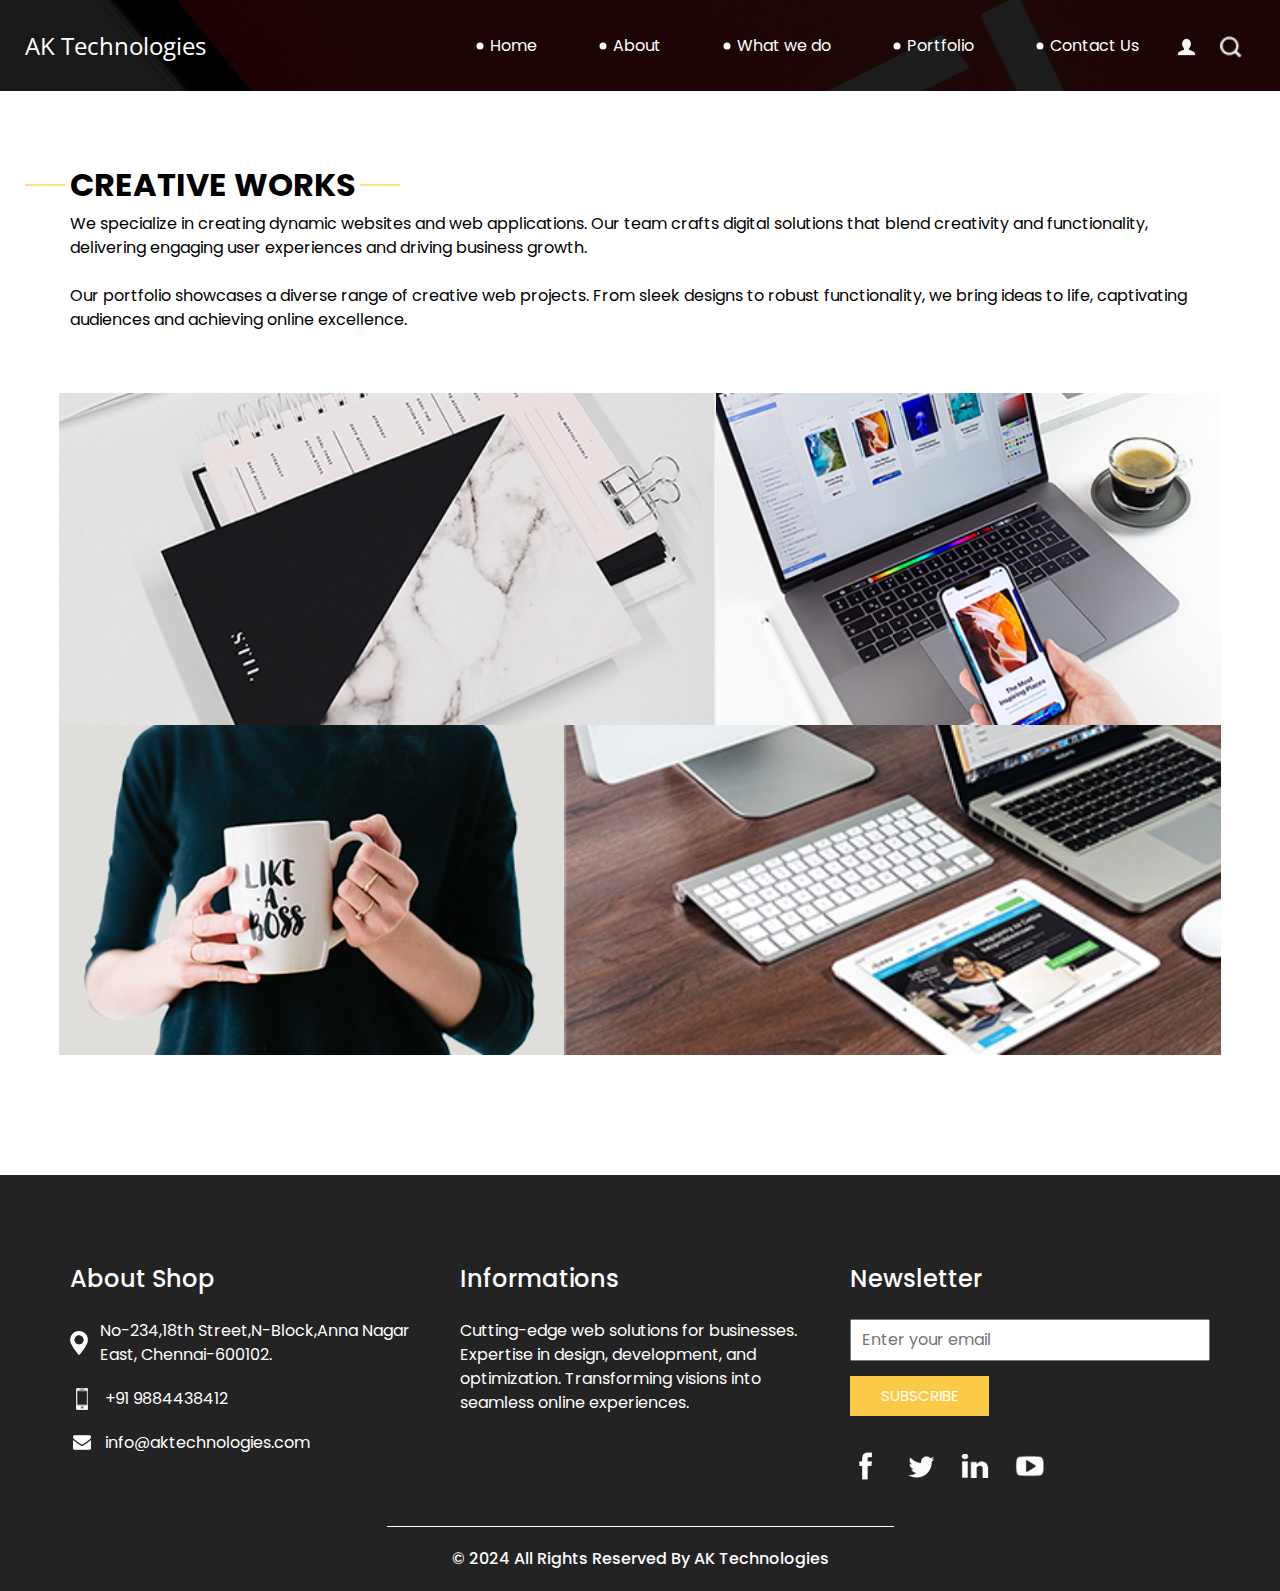
<file: portfolio.html>
<!DOCTYPE html>
<html>

<head>
  <!-- Basic -->
  <meta charset="utf-8" />
  <meta http-equiv="X-UA-Compatible" content="IE=edge" />
  <!-- Mobile Metas -->
  <meta name="viewport" content="width=device-width, initial-scale=1, shrink-to-fit=no" />
  <!-- Site Metas -->
  <meta name="keywords" content="" />
  <meta name="description" content="" />
  <meta name="author" content="" />

  <title>AK Technologies</title>

  <!-- slider stylesheet -->
  <!-- slider stylesheet -->
  <link rel="stylesheet" type="text/css" href="https://cdnjs.cloudflare.com/ajax/libs/OwlCarousel2/2.3.4/assets/owl.carousel.min.css" />

  <!-- bootstrap core css -->
  <link rel="stylesheet" type="text/css" href="css/bootstrap.css" />

  <!-- fonts style -->
  <link href="https://fonts.googleapis.com/css?family=Open+Sans:400,700|Poppins:400,700&display=swap" rel="stylesheet">
  <!-- Custom styles for this template -->
  <link href="css/style.css" rel="stylesheet" />
  <!-- responsive style -->
  <link href="css/responsive.css" rel="stylesheet" />
</head>

<body class="sub_page">
  <div class="hero_area">
    <!-- header section strats -->
    <header class="header_section">
      <div class="container-fluid">
        <nav class="navbar navbar-expand-lg custom_nav-container pt-3">
          <a class="navbar-brand" href="index.html">
            <span>
              AK Technologies
            </span>
          </a>
          <button class="navbar-toggler" type="button" data-toggle="collapse" data-target="#navbarSupportedContent" aria-controls="navbarSupportedContent" aria-expanded="false" aria-label="Toggle navigation">
            <span class="navbar-toggler-icon"></span>
          </button>

          <div class="collapse navbar-collapse" id="navbarSupportedContent">
            <div class="d-flex ml-auto flex-column flex-lg-row align-items-center">
              <ul class="navbar-nav  ">
                <li class="nav-item active">
                  <a class="nav-link" href="index.html">Home <span class="sr-only">(current)</span></a>
                </li>
                <li class="nav-item">
                  <a class="nav-link" href="about.html"> About </a>
                </li>
                <li class="nav-item">
                  <a class="nav-link" href="do.html"> What we do </a>
                </li>
                <li class="nav-item">
                  <a class="nav-link" href="portfolio.html"> Portfolio </a>
                </li>
                <li class="nav-item">
                  <a class="nav-link" href="contact.html">Contact Us</a>
                </li>
              </ul>
              <div class="user_option">
                <a href="">
                  <img src="images/user.png" alt="">
                </a>
                <form class="form-inline my-2 my-lg-0 ml-0 ml-lg-4 mb-3 mb-lg-0">
                  <button class="btn  my-2 my-sm-0 nav_search-btn" type="submit"></button>
                </form>
              </div>
            </div>
          </div>
        </nav>
      </div>
    </header>
    <!-- end header section -->
  </div>


  <!-- work section -->
  <section class="work_section layout_padding">
    <div class="container">
      <div class="heading_container">
        <h2>
          CREATIVE WORKS
        </h2>
        <p>
          We specialize in creating dynamic websites and web applications. Our team crafts digital solutions that blend creativity and functionality, delivering engaging user experiences and driving business growth.
          <br><br>Our portfolio showcases a diverse range of creative web projects. From sleek designs to robust functionality, we bring ideas to life, captivating audiences and achieving online excellence.
        
        </p>
      </div>
      <div class="work_container layout_padding2">
        <div class="box b-1">
          <img src="images/w-1.png" alt="">
        </div>
        <div class="box b-2">
          <img src="images/w-2.png" alt="">

        </div>
        <div class="box b-3">
          <img src="images/w-3.png" alt="">

        </div>
        <div class="box b-4">
          <img src="images/w-4.png" alt="">

        </div>
      </div>
    </div>
  </section>

  <!-- end work section -->

  <!-- info section -->
  <section class="info_section ">
    <div class="container">
      <div class="row">
        <div class="col-md-4">
          <div class="info_contact">
            <h5>
              About Shop
            </h5>
            <div>
              <div class="img-box">
                <img src="images/location-white.png" width="18px" alt="">
              </div>
              <p>
                No-234,18th Street,N-Block,Anna Nagar East, Chennai-600102.
              </p>
            </div>
            <div>
              <div class="img-box">
                <img src="images/telephone-white.png" width="12px" alt="">
              </div>
              <p>
                +91 9884438412
              </p>
            </div>
            <div>
              <div class="img-box">
                <img src="images/envelope-white.png" width="18px" alt="">
              </div>
              <p>
                info@aktechnologies.com
              </p>
            </div>
          </div>
        </div>
        <div class="col-md-4">
          <div class="info_info">
            <h5>
              Informations
            </h5>
            <p>
              Cutting-edge web solutions for businesses. Expertise in design, development, and optimization. Transforming visions into seamless online experiences.            </p>
          </div>
        </div>

        
        <div class="col-md-4">
          <div class="info_form ">
            <h5>
              Newsletter
            </h5>
            <form action="">
              <input type="email" placeholder="Enter your email">
              <button>
                Subscribe
              </button>
            </form>
            <div class="social_box">
              <a href="https://www.facebook.com/">
                <img src="images/fb.png" alt="">
              </a>
              <a href="https://twitter.com/home?lang=en">
                <img src="images/twitter.png" alt="">
              </a>
              <a href="https://www.linkedin.com/login">
                <img src="images/linkedin.png" alt="">
              </a>
              <a href="https://www.youtube.com/">
                <img src="images/youtube.png" alt="">
              </a>
            </div>
          </div>
        </div>
      </div>
    </div>
  </section>

  <!-- end info_section -->


  <!-- footer section -->
  <section class="container-fluid footer_section">
    <p>
      &copy; 2024 All Rights Reserved By
      <a href="https://www.artechnologies.in/">AK Technologies</a>
    </p>
  </section>
  <!-- footer section -->

  <script type="text/javascript" src="js/jquery-3.4.1.min.js"></script>
  <script type="text/javascript" src="js/bootstrap.js"></script>
  <script type="text/javascript" src="https://cdnjs.cloudflare.com/ajax/libs/OwlCarousel2/2.3.4/owl.carousel.min.js">
  </script>
  <!-- owl carousel script 
    -->
  <script type="text/javascript">
    $(".owl-carousel").owlCarousel({
      loop: true,
      margin: 0,
      navText: [],
      center: true,
      autoplay: true,
      autoplayHoverPause: true,
      responsive: {
        0: {
          items: 1
        },
        1000: {
          items: 3
        }
      }
    });
  </script>
  <!-- end owl carousel script -->

</body>

</html>
</file>
<file: css/style.css>
body {
  font-family: "Poppins", sans-serif;
  color: #000000;
  background-color: #ffffff;
}

.layout_padding {
  padding: 75px 0;
}

.layout_padding2 {
  padding: 45px 0;
}

.layout_padding2-top {
  padding-top: 45px;
}

.layout_padding2-bottom {
  padding-bottom: 45px;
}

.layout_padding-top {
  padding-top: 75px;
}

.layout_padding-bottom {
  padding-bottom: 75px;
}

.heading_container {
  display: -webkit-box;
  display: -ms-flexbox;
  display: flex;
  -webkit-box-orient: vertical;
  -webkit-box-direction: normal;
      -ms-flex-direction: column;
          flex-direction: column;
  -webkit-box-align: start;
      -ms-flex-align: start;
          align-items: flex-start;
}

.heading_container h2 {
  font-weight: bold;
  text-transform: uppercase;
  position: relative;
}

.heading_container h2::before, .heading_container h2::after {
  content: "";
  position: absolute;
  top: 50%;
  width: 40px;
  height: 1px;
  background-color: #fec016;
}

.heading_container h2::before {
  left: -5px;
  -webkit-transform: translate(-100%, -50%);
          transform: translate(-100%, -50%);
}

.heading_container h2::after {
  right: -5px;
  -webkit-transform: translate(100%, -50%);
          transform: translate(100%, -50%);
}

/*header section*/
.hero_area {
  height: 100vh;
  background-color: #b5caee;
  background-image: url(../images/hero-bg.jpg);
  background-size: cover;
}

.sub_page .hero_area {
  height: auto;
}

.sub_page .who_section.layout_padding {
  padding-top: 0;
}

.hero_area.sub_pages {
  height: auto;
}

.header_section .container-fluid {
  padding-right: 25px;
  padding-left: 25px;
}

.header_section .nav_container {
  margin: 0 auto;
}

.custom_nav-container.navbar-expand-lg .navbar-nav .nav-link {
  margin: 10px 30px;
  color: #ffffff;
  text-align: center;
  position: relative;
}

.custom_nav-container.navbar-expand-lg .navbar-nav .nav-link::before {
  content: "";
  position: absolute;
  top: 50%;
  left: -2px;
  -webkit-transform: translate(-50%, -50%);
          transform: translate(-50%, -50%);
  width: 7px;
  height: 7px;
  border-radius: 100%;
  background-color: #ffffff;
}

a,
a:hover,
a:focus {
  text-decoration: none;
}

a:hover,
a:focus {
  color: initial;
}

.btn,
.btn:focus {
  outline: none !important;
  -webkit-box-shadow: none;
          box-shadow: none;
}

.user_option {
  display: -webkit-box;
  display: -ms-flexbox;
  display: flex;
  -webkit-box-align: center;
      -ms-flex-align: center;
          align-items: center;
}

.custom_nav-container .nav_search-btn {
  background-image: url(../images/search-icon.png);
  background-size: 22px;
  background-repeat: no-repeat;
  background-position-y: 7px;
  width: 35px;
  height: 35px;
  padding: 0;
  border: none;
}

.navbar-brand {
  display: -webkit-box;
  display: -ms-flexbox;
  display: flex;
  -webkit-box-align: center;
      -ms-flex-align: center;
          align-items: center;
  font-family: 'Open Sans', sans-serif;
}

.navbar-brand span {
  font-size: 24px;
  color: #ffffff;
}

.custom_nav-container {
  z-index: 99999;
  padding: 15px 0;
}

.custom_nav-container .navbar-toggler {
  outline: none;
}

.custom_nav-container .navbar-toggler .navbar-toggler-icon {
  background-image: url(../images/menu.png);
  background-size: 55px;
}

/*end header section*/
.slider_section {
  height: 90%;
  display: -webkit-box;
  display: -ms-flexbox;
  display: flex;
  -webkit-box-align: center;
      -ms-flex-align: center;
          align-items: center;
  color: #ffffff;
}

.slider_section .detail-box {
  text-align: center;
  margin-bottom: 110px;
}

.slider_section .detail-box h1 {
  font-size: 4rem;
  text-transform: uppercase;
}

.slider_section .detail-box h2 {
  text-transform: uppercase;
}

.slider_section .detail-box p {
  margin-top: 25px;
}

.slider_section .detail-box a {
  display: inline-block;
  padding: 10px 55px;
  background-color: #ffffff;
  border: 1px solid #ffffff;
  color: #000000;
  border-radius: 20px 20px 0 20px;
  margin-top: 35px;
}

.slider_section .detail-box a:hover {
  background-color: transparent;
  color: #ffffff;
}

.slider_section #carouselExampleIndicators {
  bottom: 0;
}

.slider_section #carouselExampleIndicators li {
  width: 15px;
  height: 15px;
  background-color: transparent;
  border: 3px solid #ffffff;
  border-radius: 100%;
  opacity: 1;
}

.do_section .heading_container {
  -webkit-box-align: center;
      -ms-flex-align: center;
          align-items: center;
  text-align: center;
}

.do_section .do_container {
  display: -webkit-box;
  display: -ms-flexbox;
  display: flex;
  -ms-flex-wrap: wrap;
      flex-wrap: wrap;
  -webkit-box-pack: center;
      -ms-flex-pack: center;
          justify-content: center;
  padding-top: 10px;
}

.do_section .do_container .box {
  text-align: center;
  position: relative;
  z-index: 5;
  margin: 35px 25px 0 25px;
}

.do_section .do_container .box .img-box {
  width: 120px;
  height: 120px;
  display: -webkit-box;
  display: -ms-flexbox;
  display: flex;
  -webkit-box-pack: center;
      -ms-flex-pack: center;
          justify-content: center;
  -webkit-box-align: center;
      -ms-flex-align: center;
          align-items: center;
  background-color: #353434;
  border-radius: 100%;
}

.do_section .do_container .box .img-box img {
  width: 45px;
}

.do_section .do_container .box .detail-box {
  margin-top: 35px;
}

.do_section .do_container .box:hover .img-box {
  background-color: #fec016;
}

.do_section .do_container .arrow_bg::before {
  content: "";
  position: absolute;
  top: -23px;
  left: -17px;
  width: 262%;
  height: 90%;
  z-index: 3;
  background-size: cover;
}

.do_section .do_container .arrow-start::before {
  background-image: url(../images/arrow-start.png);
}

.do_section .do_container .arrow-middle::before {
  background-image: url(../images/arrow-middle.png);
}

.do_section .do_container .arrow-end::before {
  background-image: url(../images/arrow-end.png);
}

.who_section .row {
  -webkit-box-align: center;
      -ms-flex-align: center;
          align-items: center;
}

.who_section .img-box img {
  width: 100%;
}

.who_section .detail-box {
  margin-left: 65px;
}

.who_section .detail-box p {
  margin-top: 35px;
}

.who_section .detail-box a {
  display: inline-block;
  padding: 8px 30px;
  background-color: #353434;
  border: 1px solid #353434;
  color: #ffffff;
  border-radius: 20px 20px 0 20px;
  margin-top: 35px;
}

.who_section .detail-box a:hover {
  background-color: transparent;
  color: #353434;
}

.work_section .work_container {
  display: -webkit-box;
  display: -ms-flexbox;
  display: flex;
  -ms-flex-wrap: wrap;
      flex-wrap: wrap;
  margin: 0 -1%;
}

.work_section .work_container .box {
  min-width: 300px;
  display: -webkit-box;
  display: -ms-flexbox;
  display: flex;
  -webkit-box-align: stretch;
      -ms-flex-align: stretch;
          align-items: stretch;
}

.work_section .work_container .box img {
  width: 100%;
}

.work_section .work_container .box.b-2, .work_section .work_container .box.b-3 {
  width: 43.5%;
}

.work_section .work_container .box.b-1, .work_section .work_container .box.b-4 {
  width: 56.5%;
}

.client_section {
  padding-bottom: 150px;
}

.client_section .heading_container {
  -webkit-box-align: center;
      -ms-flex-align: center;
          align-items: center;
  margin-bottom: 45px;
}

.client_section .box {
  padding: 20px;
  display: -webkit-box;
  display: -ms-flexbox;
  display: flex;
  -webkit-box-orient: vertical;
  -webkit-box-direction: normal;
      -ms-flex-direction: column;
          flex-direction: column;
  -webkit-box-align: center;
      -ms-flex-align: center;
          align-items: center;
  text-align: center;
  margin: 20px;
}

.client_section .box .img-box {
  width: 60px;
}

.client_section .box .img-box img {
  width: 100%;
}

.client_section .box .detail-box {
  margin-top: 35px;
  display: -webkit-box;
  display: -ms-flexbox;
  display: flex;
  -webkit-box-orient: vertical;
  -webkit-box-direction: normal;
      -ms-flex-direction: column;
          flex-direction: column;
  -webkit-box-align: center;
      -ms-flex-align: center;
          align-items: center;
}

.client_section .box .detail-box h5 {
  text-transform: uppercase;
  font-weight: bold;
  font-size: 18px;
}

.client_section .box .detail-box h5 span {
  text-transform: none;
  font-size: 16px;
  font-weight: normal;
  color: #fec016;
}

.client_section .box .detail-box img {
  width: 15px;
  margin: 35px 0;
}

.client_section .carousel-wrap {
  margin: 0 auto;
  padding: 0;
  position: relative;
}

.client_section .owl-nav > div {
  margin-top: -26px;
  position: absolute;
  top: 50%;
  color: #cdcbcd;
}

.client_section .owl-carousel .owl-nav .owl-prev,
.client_section .owl-carousel .owl-nav .owl-next {
  width: 50px;
  height: 50px;
  background-color: #000000;
  background-size: 16px;
  background-position: center;
  border-radius: 100%;
  background-repeat: no-repeat;
  position: absolute;
  bottom: -75px;
  outline: none;
}

.client_section .owl-carousel .owl-nav .owl-prev:hover,
.client_section .owl-carousel .owl-nav .owl-next:hover {
  background-color: rgba(0, 0, 0, 0.8);
}

.client_section .owl-carousel .owl-nav .owl-prev {
  background-image: url(../images/prev.png);
  left: 50%;
  -webkit-transform: translateX(-102%);
          transform: translateX(-102%);
}

.client_section .owl-carousel .owl-nav .owl-next {
  right: 50%;
  background-image: url(../images/next.png);
  -webkit-transform: translateX(102%);
          transform: translateX(102%);
}

.client_section .owl-carousel .owl-dots.disabled,
.client_section .owl-carousel .owl-nav.disabled {
  display: block;
}

.client_section .owl-item.active.center .box {
  -webkit-box-shadow: 0 0 20px 0 rgba(0, 0, 0, 0.2);
          box-shadow: 0 0 20px 0 rgba(0, 0, 0, 0.2);
}

.target_section {
  background-image: url(../images/target-bg.jpg);
  background-size: cover;
  color: #ffffff;
  text-align: center;
}

.target_section .detail-box {
  margin: 30px 0;
}

.target_section h2 {
  font-weight: bold;
}

.target_section h5 {
  font-size: 18px;
  font-weight: 500;
}

/* contact section */
.contact_section .heading_container {
  -webkit-box-align: center;
      -ms-flex-align: center;
          align-items: center;
}

.contact_section .contact-form {
  padding: 25px;
  border-radius: 20px;
}

.contact_section .contact-form input {
  border: none;
  outline: none;
  background-color: transparent;
  width: 100%;
  margin: 15px 0;
  padding: 10px 20px;
  border: 1px solid rgba(0, 0, 0, 0.4);
  border-radius: 30px;
}

.contact_section .contact-form input.input_message {
  height: 175px;
}

.contact_section .contact-form input::-webkit-input-placeholder {
  color: rgba(0, 0, 0, 0.4);
}

.contact_section .contact-form input:-ms-input-placeholder {
  color: rgba(0, 0, 0, 0.4);
}

.contact_section .contact-form input::-ms-input-placeholder {
  color: rgba(0, 0, 0, 0.4);
}

.contact_section .contact-form input::placeholder {
  color: rgba(0, 0, 0, 0.4);
}

.contact_section .contact-form button {
  border: none;
  outline: none;
  padding: 12px 50px;
  text-transform: uppercase;
  margin-top: 25px;
  background-color: #fec913;
  color: #fff;
  border-radius: 30px;
}

.contact_section .map_img-box {
  width: 80%;
  margin: 25px auto 0 auto;
}

.contact_section .map_img-box img {
  width: 100%;
}

/* end contact section */
.info_section {
  background-color: #232323;
  color: #ffffff;
  padding: 90px 0 45px 0;
}

.info_section h5 {
  margin-bottom: 25px;
  font-size: 24px;
}

.info_section .info_insta .insta_container > div {
  display: -webkit-box;
  display: -ms-flexbox;
  display: flex;
}

.info_section .info_insta .insta_container img {
  width: 100%;
}

.info_section .info_insta .insta_container .insta-box {
  margin: 5px;
  display: -webkit-box;
  display: -ms-flexbox;
  display: flex;
  -webkit-box-align: stretch;
      -ms-flex-align: stretch;
          align-items: stretch;
  background-color: #ffffff;
  padding: 10px 20px;
}

.info_section .info_contact .img-box {
  width: 35px;
  display: -webkit-box;
  display: -ms-flexbox;
  display: flex;
  -webkit-box-pack: center;
      -ms-flex-pack: center;
          justify-content: center;
}

.info_section .info_contact p {
  margin: 0;
}

.info_section .info_contact > div {
  display: -webkit-box;
  display: -ms-flexbox;
  display: flex;
  -webkit-box-align: center;
      -ms-flex-align: center;
          align-items: center;
  margin: 20px 0;
}

.info_section .info_contact > div img {
  height: auto;
  margin-right: 12px;
}

.info_section .info_form form input {
  outline: none;
  width: 100%;
  padding: 7px 10px;
}

.info_section .info_form form button {
  display: inline-block;
  padding: 8px 30px;
  background-color: #fbca47;
  border: 1px solid #fbca47;
  color: #ffffff;
  margin-top: 15px;
  text-transform: uppercase;
  font-size: 15px;
}

.info_section .info_form form button:hover {
  background-color: transparent;
  color: #fbca47;
}

.info_section .info_form .social_box {
  margin-top: 35px;
  width: 100%;
  display: -webkit-box;
  display: -ms-flexbox;
  display: flex;
}

.info_section .info_form .social_box a {
  margin-right: 25px;
}

/* footer section*/
.footer_section {
  background-color: #232323;
  font-weight: 500;
  display: -webkit-box;
  display: -ms-flexbox;
  display: flex;
  -webkit-box-pack: center;
      -ms-flex-pack: center;
          justify-content: center;
}

.footer_section p {
  padding: 20px 65px;
  color: #fbfcfd;
  margin: 0 auto;
  text-align: center;
  border-top: 1px solid #ffffff;
}

.footer_section a {
  color: #fbfcfd;
}

/* end footer section*/
/*# sourceMappingURL=style.css.map */
</file>
<file: css/responsive.css>
@media (max-width: 1120px) {
    .hero_area {
        height: auto;
    }
    .slider_section {
        padding: 50px 0;
    }
}

@media (max-width: 992px) {
    .user_option {
        flex-direction: column;
    }
    .custom_nav-container .nav_search-btn {
        background-position: center;
        margin-top: 10px;
    }
    .user_option a {
        margin-bottom: 10px;
    }
    .custom_nav-container.navbar-expand-lg .navbar-nav .nav-link {
        padding: 0 5px;
    }
}

@media (max-width: 768px) {
    .info_section .col-md-3 {
        text-align: center;
    }
    .info_section .col-md-3:not(:nth-last-child(1)) {
        margin-bottom: 35px;
    }
    .who_section .detail-box {
        margin-left: 15px;
        margin-top: 35px;
    }
    .work_section .work_container .box.b-1,
    .work_section .work_container .box.b-2,
    .work_section .work_container .box.b-3,
    .work_section .work_container .box.b-4 {
        width: 100%;
    }
    .info_section .col-md-3>div {
        display: flex;
        flex-direction: column;
        align-items: center;
    }
    .info_section .info_form .social_box {
        justify-content: center;
    }
    .info_section .info_form .social_box a {
        margin: 0 10px;
    }
    .footer_section p {
        padding: 20px 30px;
    }
}

@media (max-width: 576px) {
    .slider_section .detail-box h1 {
        font-size: 3.5rem;
    }
    .do_section .do_container .arrow_bg::before {
        display: none;
    }
}

@media (max-width: 480px) {}

@media (max-width: 420px) {
    .slider_section .detail-box h2 {
        font-size: 1.5rem;
    }
    .slider_section .detail-box h1 {
        font-size: 3rem;
    }
}

@media (max-width: 360px) {
}

@media (min-width: 1200px) {
    .container {
        max-width: 1170px;
    }
}
</file>
